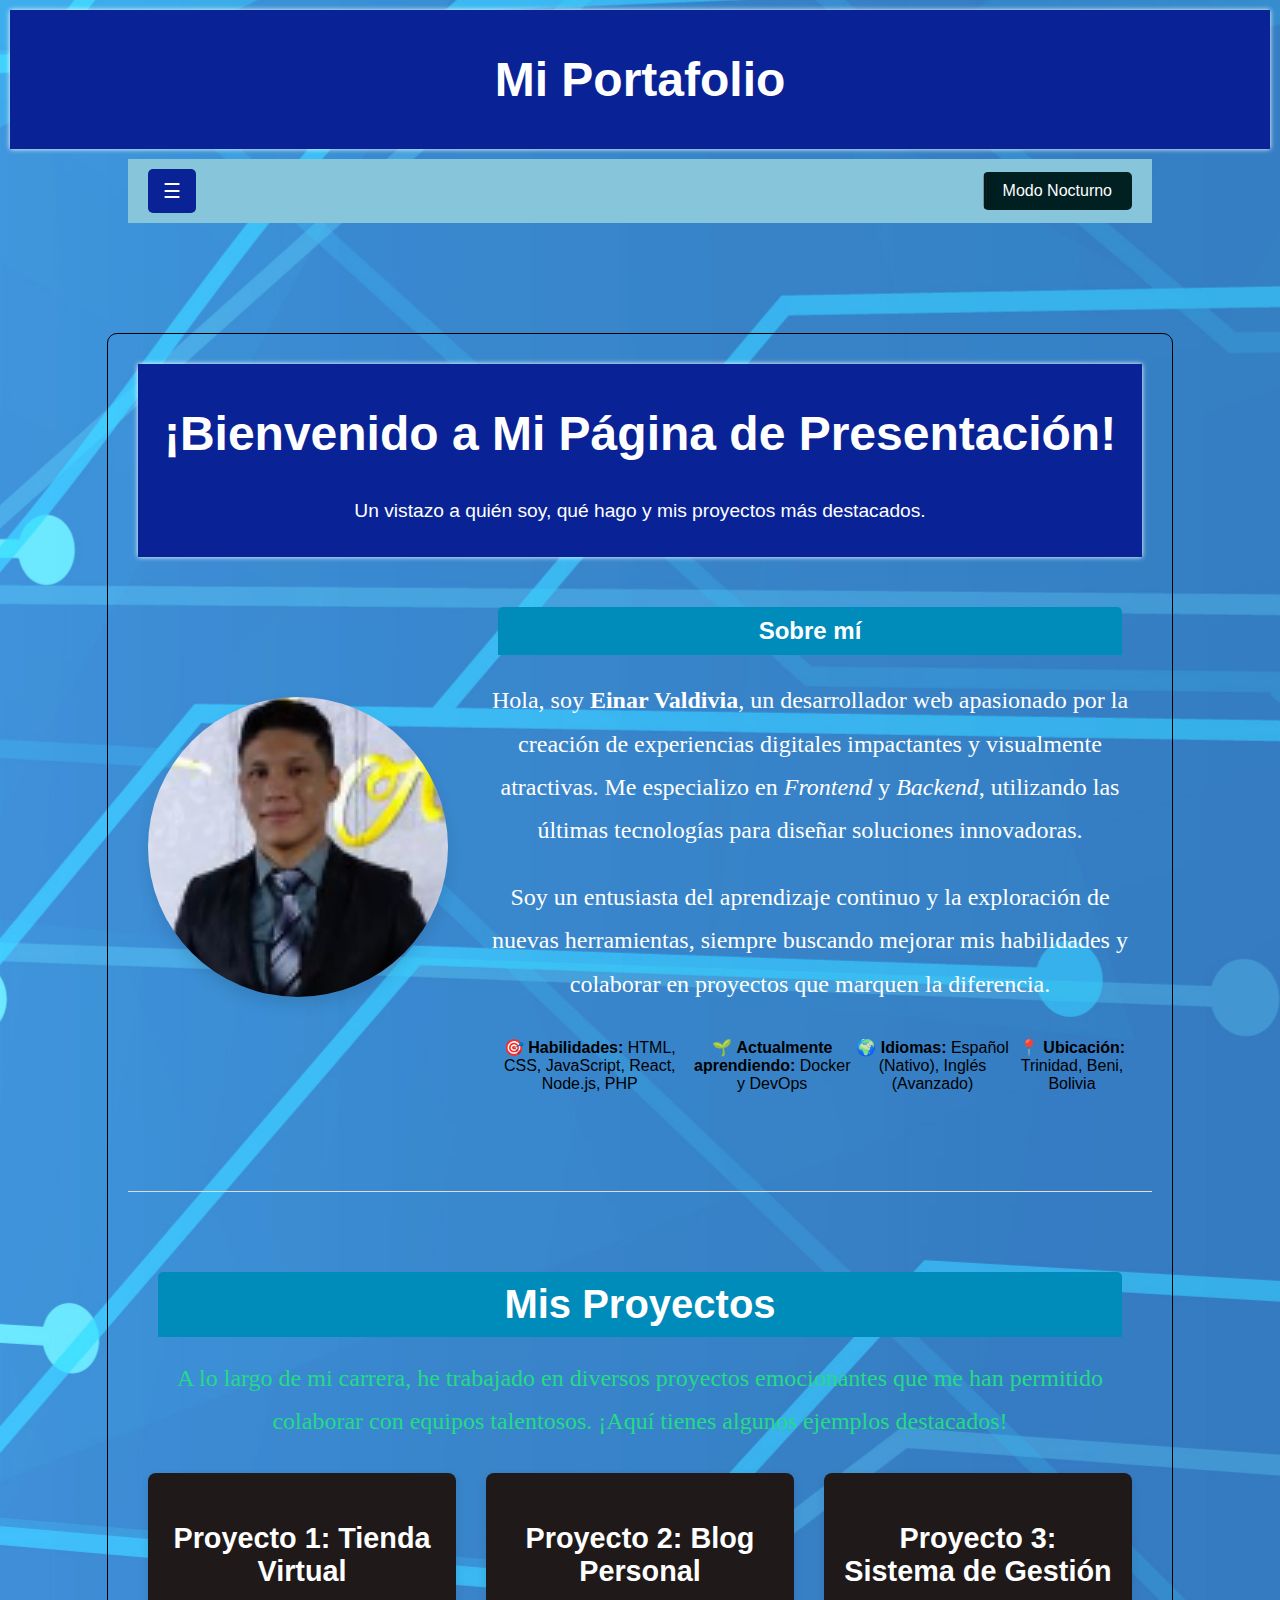
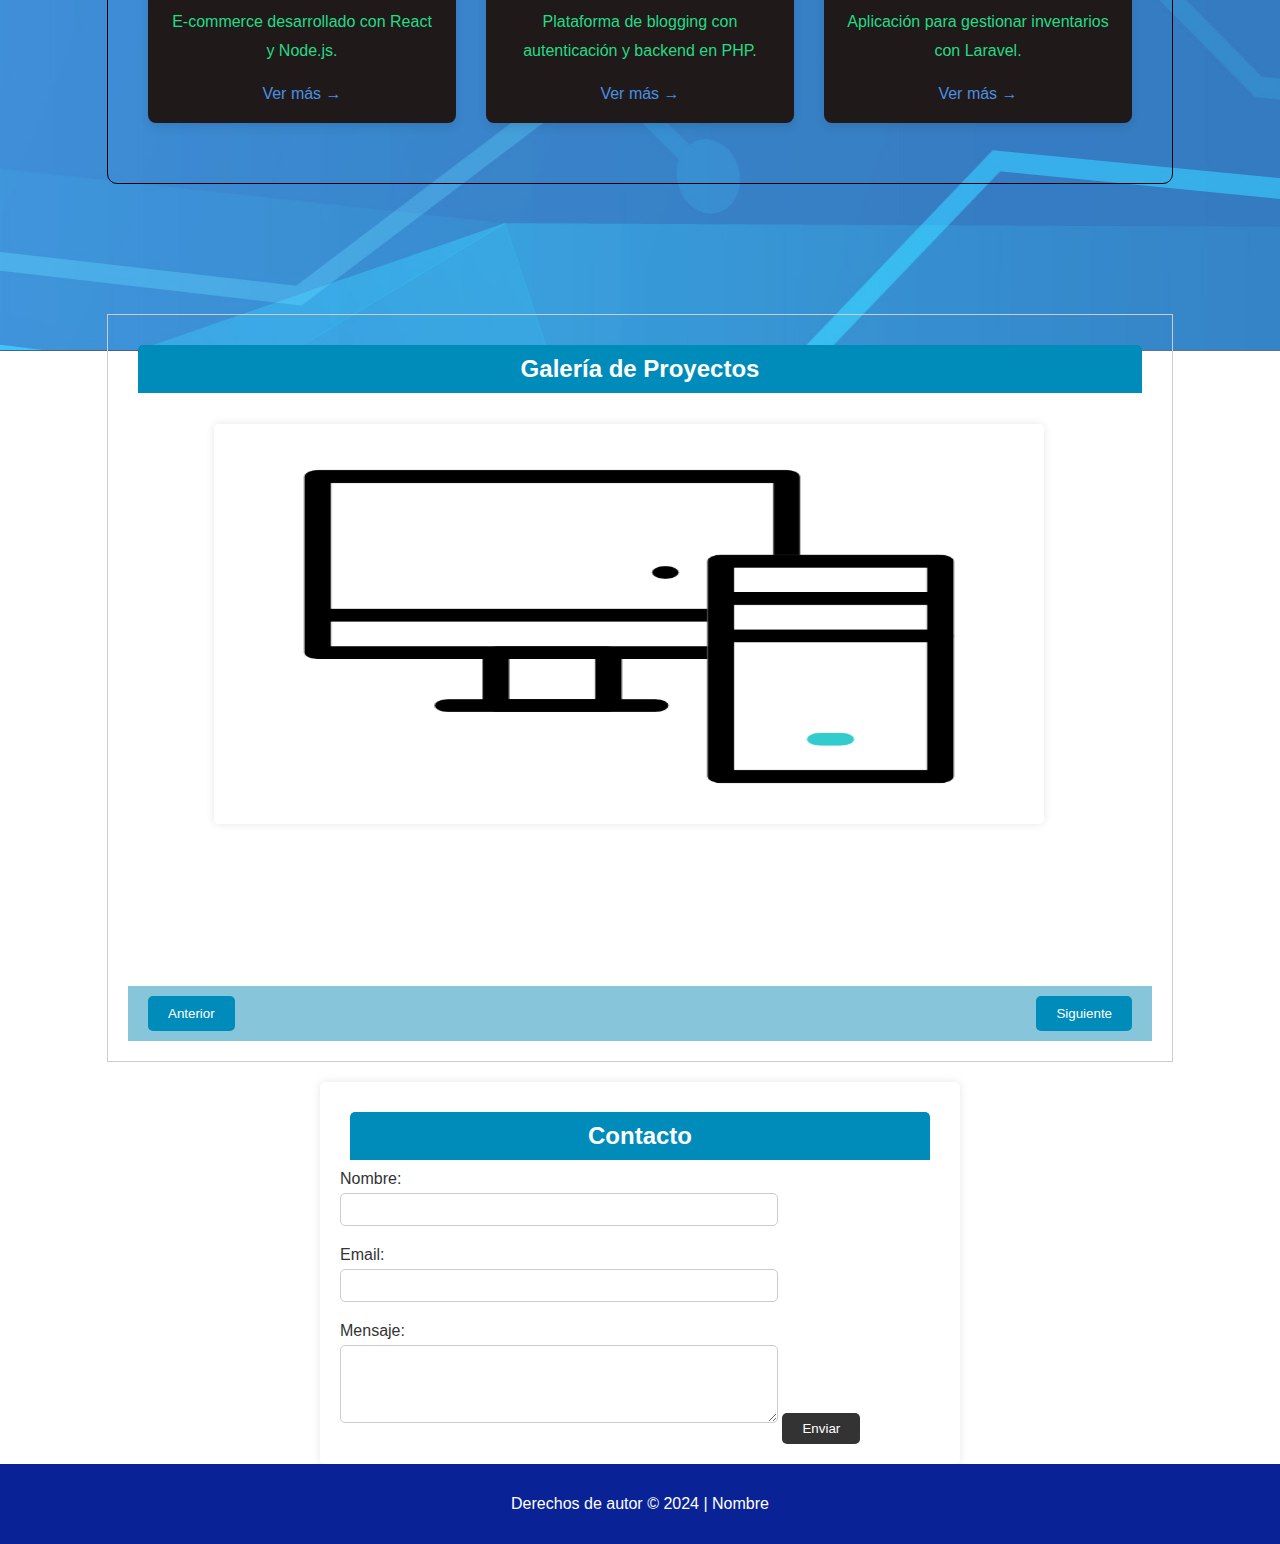
<file: index.html>
<!DOCTYPE html >
<html lang="es">
<head>
<meta charset="UTF-8">
<meta name="viewport" content="width=device-width, initial-scale=1.0">
<title>Mi Portafolio</title>

<link rel="stylesheet" href="styles.css">
</head>
<body id="">

<header>
    <h1>Mi Portafolio</h1>
</header>
<div id="container">
    <nav>
        <ul>
            <div class="dropdown">
                <button class="dropbtn">☰</button>
                <div class="dropdown-content">
                    <a href="#sobre-mi">Sobre mi</a>
                    <a href="#gallery">Proyecto</a>
                    <a href="#contacto-2">Contacto</a>
                </div>
            </div>
            <button id="dark-mode-toggle" onclick="toggleDarkMode()">Modo Nocturno</button>
        </ul>
    </nav>
</div>
<!DOCTYPE html>
<html lang="es">
<head>
    <meta charset="UTF-8">
    <meta name="viewport" content="width=device-width, initial-scale=1.0">
    <title>Mi Página de Presentación</title>
    <link rel="stylesheet" href="styles.css">
</head>
<body>
    <section id="sobre-mi">
        <div class="container">
            <header>
                <h1>¡Bienvenido a Mi Página de Presentación!</h1>
                <p>Un vistazo a quién soy, qué hago y mis proyectos más destacados.</p>
            </header>

            <section id="perfil">
                <div class="foto">
                    <img src="icons/einar.png" alt="Foto de Einar" width="300" height="300">
                </div>
                <div class="descripcion">
                    <h2>Sobre mí</h2>
                    <p class="estilo-p">
                        Hola, soy <strong>Einar Valdivia</strong>, un desarrollador web apasionado por la creación de experiencias 
                        digitales impactantes y visualmente atractivas. Me especializo en <em>Frontend</em> y <em>Backend</em>, 
                        utilizando las últimas tecnologías para diseñar soluciones innovadoras.
                    </p>
                    <p class="estilo-p">
                        Soy un entusiasta del aprendizaje continuo y la exploración de nuevas herramientas, siempre buscando 
                        mejorar mis habilidades y colaborar en proyectos que marquen la diferencia.
                    </p>
                    <ul>
                        <li>🎯 <b>Habilidades:</b> HTML, CSS, JavaScript, React, Node.js, PHP</li>
                        <li>🌱 <b>Actualmente aprendiendo:</b> Docker y DevOps</li>
                        <li>🌍 <b>Idiomas:</b> Español (Nativo), Inglés (Avanzado)</li>
                        <li>📍 <b>Ubicación:</b> Trinidad, Beni, Bolivia</li>
                    </ul>
                </div>
            </section>

            <hr>

            <section id="proyectos">
                <h2>Mis Proyectos</h2>
                <p class="estilo-p">
                    A lo largo de mi carrera, he trabajado en diversos proyectos emocionantes que 
                    me han permitido colaborar con equipos talentosos. ¡Aquí tienes algunos ejemplos destacados!
                </p>

                <div class="proyectos-grid">
                    <div class="proyecto-card">
                        <h3>Proyecto 1: Tienda Virtual</h3>
                        <p>E-commerce desarrollado con React y Node.js.</p>
                        <a href="#">Ver más →</a>
                    </div>

                    <div class="proyecto-card">
                        <h3>Proyecto 2: Blog Personal</h3>
                        <p>Plataforma de blogging con autenticación y backend en PHP.</p>
                        <a href="#">Ver más →</a>
                    </div>

                    <div class="proyecto-card">
                        <h3>Proyecto 3: Sistema de Gestión</h3>
                        <p>Aplicación para gestionar inventarios con Laravel.</p>
                        <a href="#">Ver más →</a>
                    </div>
                </div>
            </section>
        </div>
    </section>
</body>
</html>

<section id="gallery">
    <h2>Galería de Proyectos</h2>
    <div class="gallery-container ">
        
        <figure class="gallery-item">
            <a target="proyecto-1" href="proyecto-1.html">
                <img src="icons/soft.gif" alt="Cinque Terre" >
              </a>
              <div class="desc">
                <h3>Proyecto de software</h3>
                <h3>Desarrolo de Softwasre Para la empresa de Transporte Minto Itonama</h3>
              </div>
        </figure>        

        <figure class="gallery-item">
            <a target="_blank" href="pr_4-Estructura-1.html">
                <img src="icons/estar.gif" alt="Cinque Terre"  >
            </a>
            <div class="desc">
                <h3>Estructura de Datos I</h3>
                <h3>Estudio de Start Up en la ciudad de Trinidad</h3>
            </div>
        </figure>

        <figure class="gallery-item">
            <a target="_blank" href="pr-estructura_2.html">
                <img src="icons/arbol.gif" alt="Cinque Terre"  >
            </a>
            <div class="desc">
                <h3>Estructura de Datos II</h3>
                <h3>Programa aplicando arbloes binario</h3>
            </div>
        </figure>

        <figure class="gallery-item">
            <a target="_blank" href="sistemas-informacion-II.html">
                <img src="icons/ip.gif" alt="Cinque Terre"  >
            </a>
            <div class="desc">
                <h3>Sistemas De Informacion II</h3>
                <h3>Desarrollo de Telefonia IP con FreePBX</h3>
            </div>
        </figure>
        <!-- ... otras imágenes ... -->
    </div>
    <nav class="gallery-navigation">
        <button class="nav-button prev-button">Anterior</button>
        <button class="nav-button next-button">Siguiente</button>
    </nav>
</section>


<section id="contacto-2">
    <h2>Contacto</h2>
    <form id="contact-form">
        <label for="nombre">Nombre:</label>
        <input type="text" id="nombre" name="nombre" required>
        
        <label for="email">Email:</label>
        <input type="email" id="email" name="email" required>
        
        <label for="mensaje">Mensaje:</label>
        <textarea id="mensaje" name="mensaje" rows="4" required></textarea>
        
        <button type="submit">Enviar</button>
    </form>
</section>

<footer>
    <p>Derechos de autor &copy; 2024 | Nombre</p>
</footer>

<script src="script.js"></script>
</body>
</html>
</file>
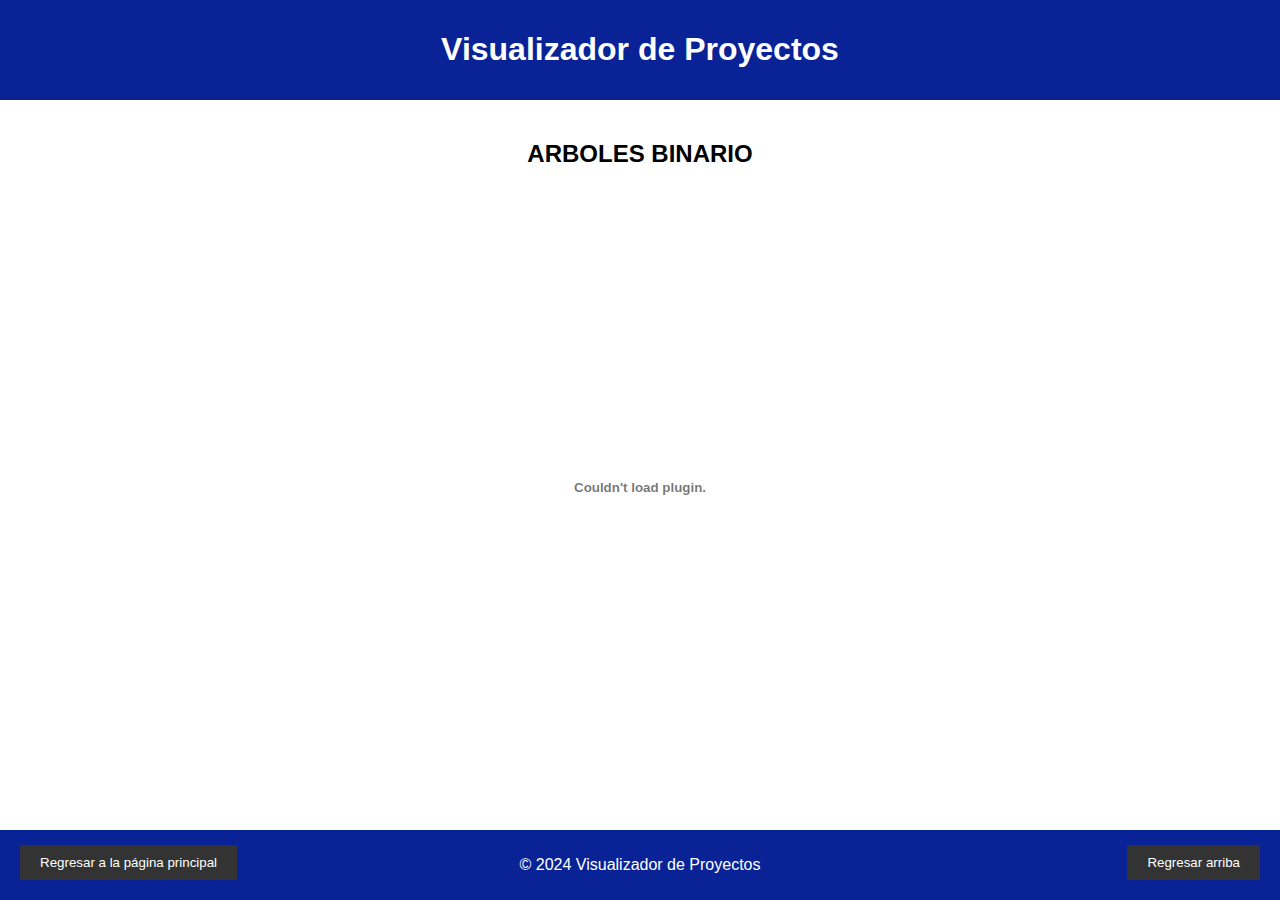
<file: pr-estructura_2.html>
<!DOCTYPE html>
<html lang="en">

<head>
  <meta charset="UTF-8">
  <meta name="viewport" content="width=device-width, initial-scale=1.0">
  <title>Visualizador de Proyectos</title>
  <link rel="stylesheet" href="estilo.css">
 
</head>

<body>
  <header>
    <h1>Visualizador de Proyectos</h1>
  </header>

  <main>
    <h2>ARBOLES BINARIO</h2>
    
    <embed src="/doc/examen_arboles-binario.pdf" type="application/pdf" width="100%" height="600px" />
  </main>
  <br><hr>


  <footer>
    <p>&copy; 2024 Visualizador de Proyectos</p>
  </footer>
  <button id="back-to-top">Regresar arriba</button>
  <a href="#header"> <a href="index.html"><button class="back-to-home">Regresar a la página principal</button></a>
  <script>
    document.getElementById('back-to-top').addEventListener('click', function() {
      window.scrollTo({ top: 0, behavior: 'smooth' });
    });
  </script>
</body>
</file>
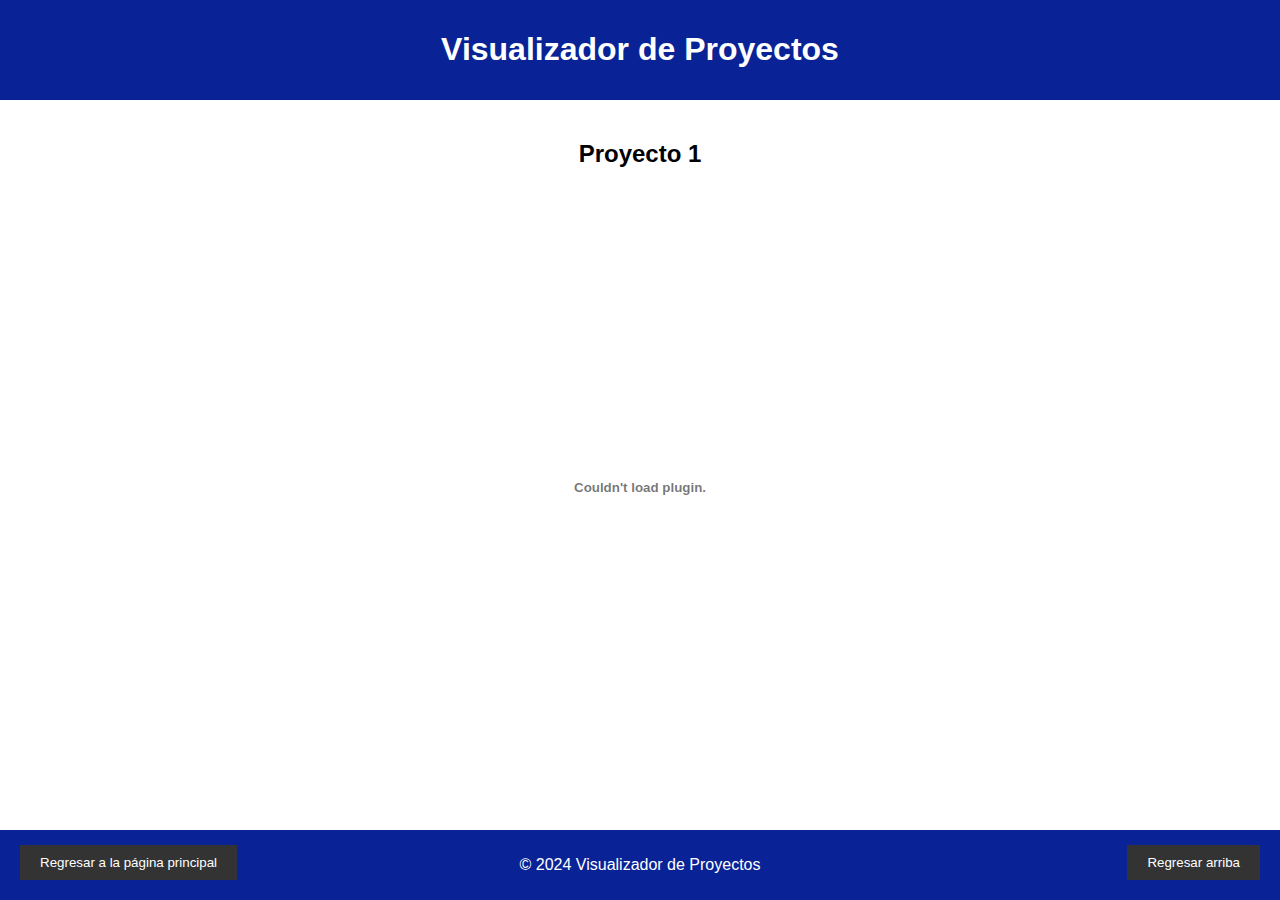
<file: pr_4-Estructura-1.html>
<!DOCTYPE html>
<html lang="en">

<head>
  <meta charset="UTF-8">
  <meta name="viewport" content="width=device-width, initial-scale=1.0">
  <title>Visualizador de Proyectos</title>
  <link rel="stylesheet" href="estilo.css">
 
</head>

<body>
  <header>
    <h1>Visualizador de Proyectos</h1>
  </header>

  <main>
    <h2>Proyecto 1</h2>
    
    <embed src="/doc/INVESTIGACION_ESTRUC.docx.pdf" type="application/pdf" width="100%" height="600px" />
  </main>
  <br><hr>


  <footer>
    <p>&copy; 2024 Visualizador de Proyectos</p>
  </footer>
  <button id="back-to-top">Regresar arriba</button>
  <a href="#header"> <a href="index.html"><button class="back-to-home">Regresar a la página principal</button></a>
  <script>
    document.getElementById('back-to-top').addEventListener('click', function() {
      window.scrollTo({ top: 0, behavior: 'smooth' });
    });
  </script>
</body>
</file>
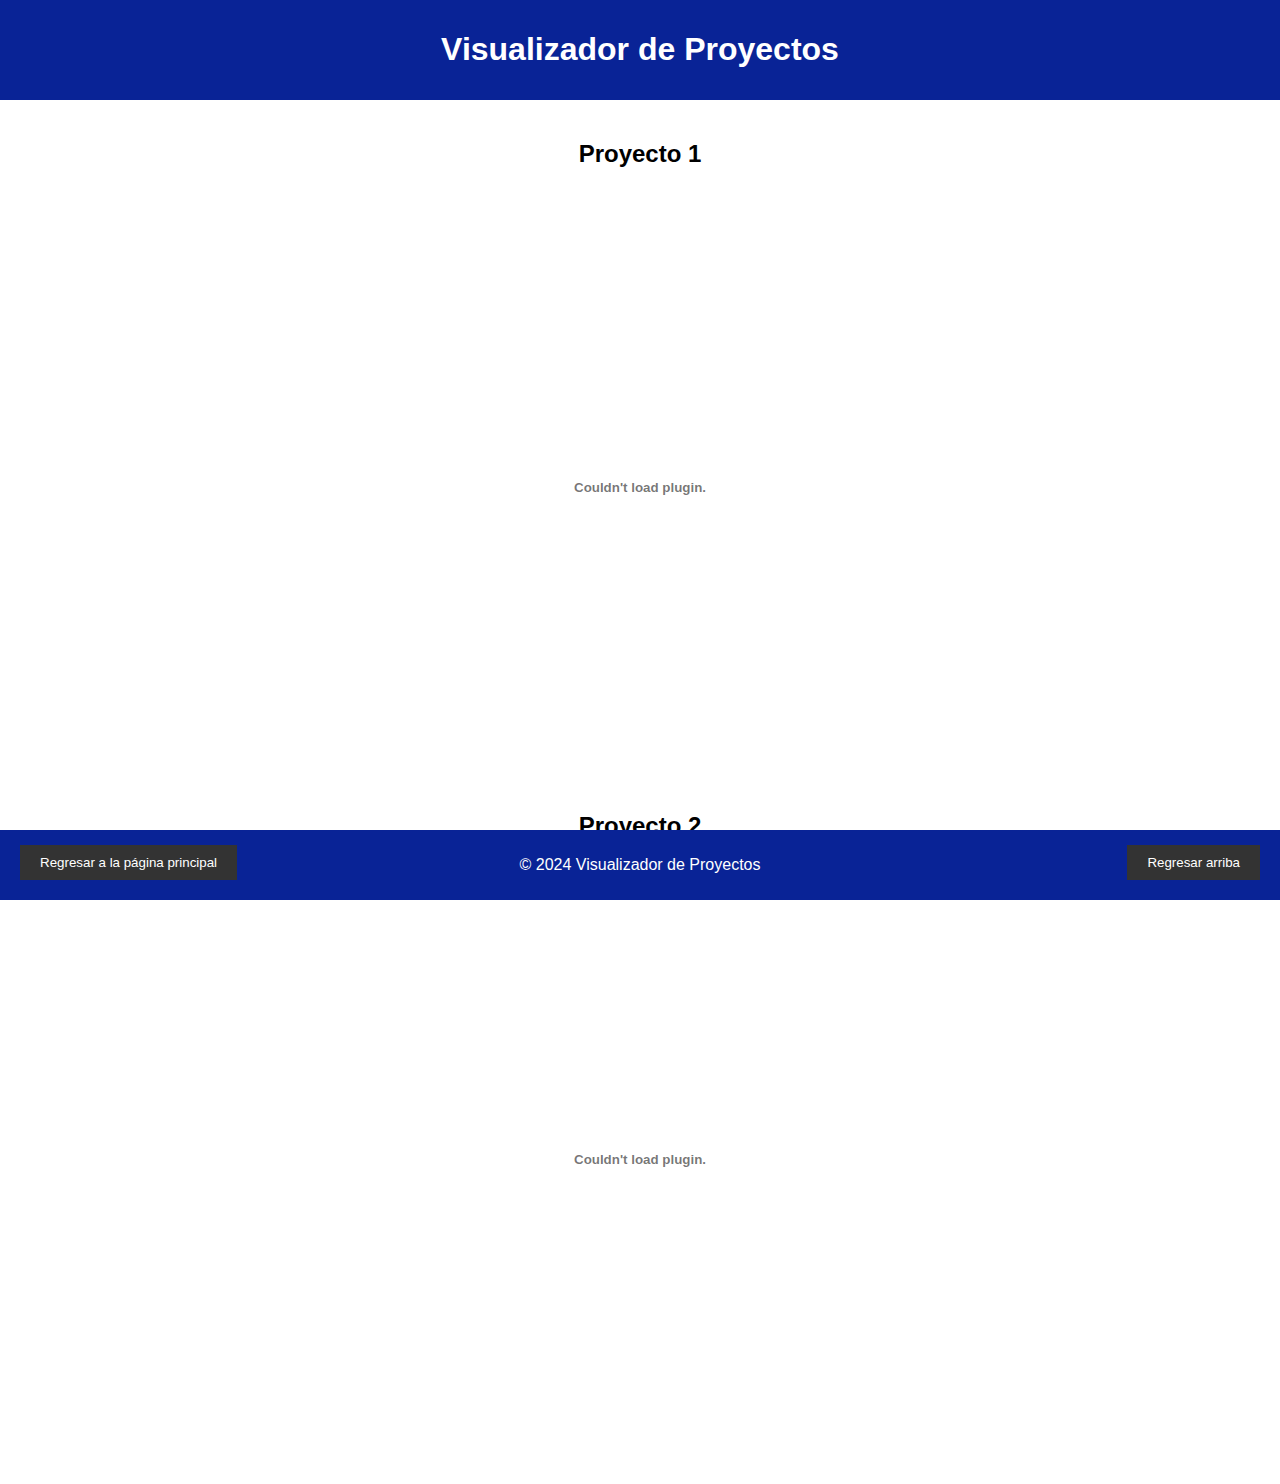
<file: proyecto-1.html>
<!DOCTYPE html>
<html lang="en">

<head>
  <meta charset="UTF-8">
  <meta name="viewport" content="width=device-width, initial-scale=1.0">
  <title>Visualizador de Proyectos</title>
  <link rel="stylesheet" href="estilo.css">
 
</head>

<body>
  <header>
    <h1>Visualizador de Proyectos</h1>
  </header>

  <main>
    <h2>Proyecto 1</h2>
    <embed src="/doc/SISTEMA DE ENCARGOS.pdf" type="application/pdf" width="100%" height="600px" />

    <h2>Proyecto 2</h2>
    <embed src="https://docs.google.com/document/d/1tWaizua3g9FXwlHzZwCVm95zA92cpl7j/edit?usp=sharing&ouid=111167703071995878262&rtpof=true&sd=true" type="application/pdf" width="100%" height="600px" />
  </main>

  <footer>
    <p>&copy; 2024 Visualizador de Proyectos</p>
  </footer>
  <button id="back-to-top">Regresar arriba</button>
  <a href="#header"> <a href="index.html"><button class="back-to-home">Regresar a la página principal</button></a>
  <script>
    document.getElementById('back-to-top').addEventListener('click', function() {
      window.scrollTo({ top: 0, behavior: 'smooth' });
    });
  </script>
</body>

</html>
</file>
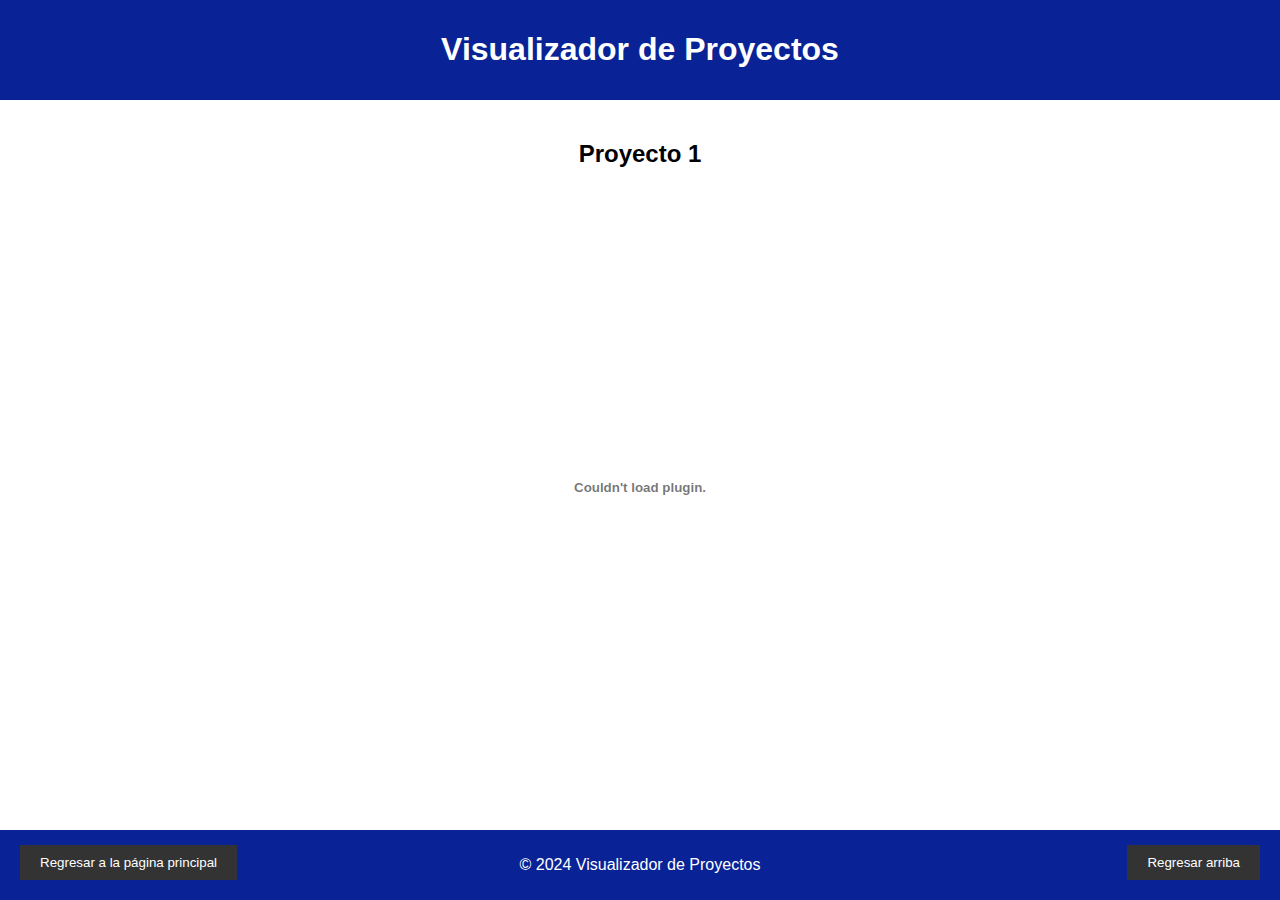
<file: proyecto-sistema-digitales.html>
<!DOCTYPE html>
<html lang="en">

<head>
  <meta charset="UTF-8">
  <meta name="viewport" content="width=device-width, initial-scale=1.0">
  <title>Visualizador de Proyectos</title>
  <link rel="stylesheet" href="estilo.css">
 
</head>

<body>
  <header>
    <h1>Visualizador de Proyectos</h1>
  </header>

  <main>
    <h2>Proyecto 1</h2>
    
    <embed src="https://docs.google.com/document/d/1tWaizua3g9FXwlHzZwCVm95zA92cpl7j/edit?usp=sharing&ouid=111167703071995878262&rtpof=true&sd=true" type="application/pdf" width="100%" height="600px" />
  </main>

  <footer>
    <p>&copy; 2024 Visualizador de Proyectos</p>
  </footer>
  <button id="back-to-top">Regresar arriba</button>
  <a href="#header"> <a href="carrusel.html"><button class="back-to-home">Regresar a la página principal</button></a>
  <script>
    document.getElementById('back-to-top').addEventListener('click', function() {
      window.scrollTo({ top: 0, behavior: 'smooth' });
    });
  </script>
</body>
</file>
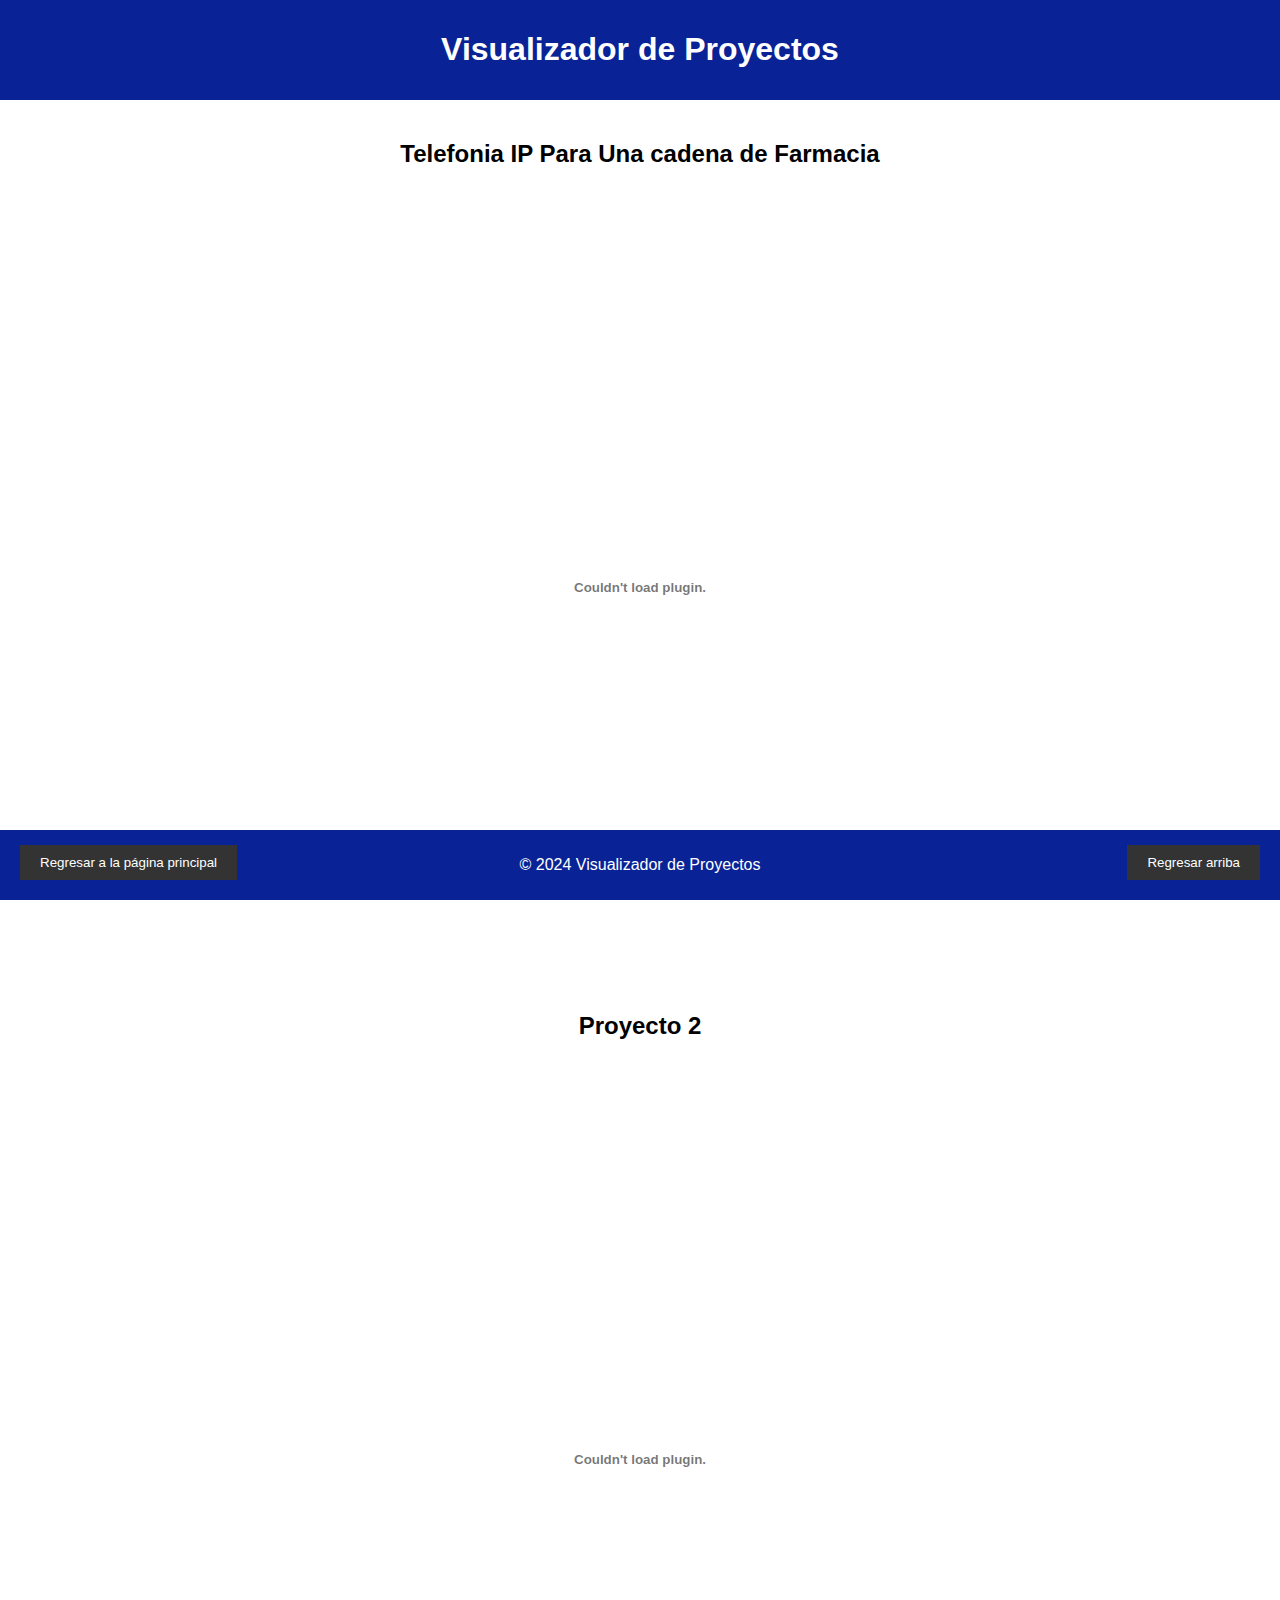
<file: sistemas-informacion-II.html>
<!DOCTYPE html>
<html lang="en">

<head>
  <meta charset="UTF-8">
  <meta name="viewport" content="width=device-width, initial-scale=1.0">
  <title>Visualizador de Proyectos</title>
  <link rel="stylesheet" href="estilo.css">
 
</head>

<body>
  <header>
    <h1>Visualizador de Proyectos</h1>
  </header>

  <main>
    <h2>Telefonia IP Para Una cadena de Farmacia</h2>
    <embed src="/doc/Telefonia_IP.pptx.pptx.pdf" type="application/pdf" width="90%" height="800px" />

    <h2>Proyecto 2</h2>
    <embed src="/doc/Instalacion y Desarrollo de la maquina.pdf" type="application/pdf" width="90%" height="800px" />
  </main>

  <footer>
    <p>&copy; 2024 Visualizador de Proyectos</p>
  </footer>
  <button id="back-to-top">Regresar arriba</button>
  <a href="#header"> <a href="index.html"><button class="back-to-home">Regresar a la página principal</button></a>
  <script>
    document.getElementById('back-to-top').addEventListener('click', function() {
      window.scrollTo({ top: 0, behavior: 'smooth' });
    });
  </script>
</body>

</html>
</file>
<file: styles.css>
/* Estilos generales */
body {

    font-family: Arial, sans-serif;
    background-attachment: fixed;
    background-image: url(icons/claro.jpg);
    background-position: center;
    background-repeat: no-repeat;
    margin: 0;
    padding: 0;
}
/*--------------- sobre mi-------------*/

 /* Estilos generales */


h1, h2, h3 {
    font-weight: 700;
    color: white;
}

p {
    line-height: 1.8;
    color: white;
}

a {
    color: #4a90e2;
    text-decoration: none;
}

a:hover {
    text-decoration: underline;
}

/* Sección principal */
#sobre-mi {
    
    padding: 60px 0;
}

.container {
    max-width: 1200px;
    margin: auto;
    padding: 20px;
}

header {
    text-align: center;
    margin-bottom: 40px;
}

header h1 {
    color: white;
    font-size: 3rem;
}

header p {
    font-size: 1.2rem;
    color:white;
}

/* Perfil */
#perfil {
    display: flex;
    align-items: center;
    flex-wrap: wrap;
    gap: 40px;
    margin-top: 20px;
}

.foto img {
    border-radius: 50%;
    box-shadow: 0 8px 15px rgba(0, 0, 0, 0.1);
}

.descripcion {
    flex: 2;
}

.descripcion ul {
    list-style: none;
    padding: 0;
    margin: 20px 0;
}

.descripcion ul li {
    margin: 8px 0;
}

/* Separador */
hr {
    border: none;
    border-top: 1px solid #ddd;
    margin: 50px 0;
}

/* Proyectos */
#proyectos {
    text-align: center;
    margin-top: 50px;
}

#proyectos h2 {
    font-size: 2.5rem;
}

#proyectos p {
    color: #24db86;
    margin: 20px 0;
}

.proyectos-grid {
    display: grid;
    grid-template-columns: repeat(auto-fit, minmax(300px, 1fr));
    gap: 30px;
    margin-top: 30px;
}

.proyecto-card {
    background-color: #201919;
    padding: 20px;
    border-radius: 8px;
    box-shadow: 0 4px 10px rgba(0, 0, 0, 0.1);
    transition: transform 0.3s ease;
}

.proyecto-card:hover {
    transform: scale(1.05);
}

.proyecto-card h3 {
    font-size: 1.8rem;
    margin-bottom: 10px;
}

.proyecto-card p {
    color: #463232;
    margin-bottom: 10px;
}

  

/* Estilos de navegación */
header {
    box-shadow: 0 0 5px;
    background-color: #092396;
    color: #fff;
    padding: 10px 20px;
    text-align: center;
    margin: 10px 10px;
}
.estilo-p{
    font-size: 24px;
    font-family: Georgia, 'Times New Roman', Times, serif;
}


#container {
    max-width: 80%;
    margin: 0 auto;
}

nav {
    background-color: #87c6da;
    color: #fff;
    padding: 10px 20px;
}

ul {
    list-style-type: none;
    padding: 0;
    margin: 0;
    display: flex;
    justify-content: space-between;
    align-items: center;
}

.dropdown {
    position: relative;
}

.dropbtn {
    background-color: #092396;
    color: #fff;
    padding: 10px 15px;
    border: none;
    cursor: pointer;
    font-size: 20px;
}

.dropdown-content {
    display: none;
    position: absolute;
    background-color: #333;
    min-width: 160px;
    box-shadow: 0 8px 16px 0 rgba(0,0,0,0.2);
    z-index: 1;
}

.dropdown-content a {
    color: #fff;
    padding: 12px 16px;
    text-decoration: none;
    display: block;
    font-size: 16px;
}

.dropdown-content a:hover {
    background-color: #555;
}

.dropdown:hover .dropdown-content {
    display: block;
}

#dark-mode-toggle {
    background-image: url(icons/oscuro.jpg);
    color: #fff;
    padding: 10px 20px;
    border: none;
    cursor: pointer;
    font-size: 16px;
}

.dark-mode {
    background-image: url(icons/oscuro.jpg);
    background-repeat: no-repeat;
    background-size: cover;
    color: #fff;
}
/* Estilos de secciones */
section {
    padding: 20px;
}



#gallery {
    width: 80%;
    margin: 20px auto;
    border: 1px solid #ccc;
    overflow: hidden;
}

.gallery-container {
    display: flex;
    transition: transform 0.5s ease-in-out;
}

.gallery-item {
    min-width: 90%;
    box-sizing: border-box;
    text-align: center; /* Centrar el contenido */
}

.gallery-item img {
    width: 90%;
    height: 400px;
    display: block;
    margin: 5px auto; /* Ajustar el margen para centrar verticalmente */
    border-radius: 5px; /* Añadir bordes redondeados */
}

.gallery-navigation {
    display: flex;
    justify-content: space-between;
    margin-top: 10px;
}

.nav-button {
    background-color: #008CBA;
    color: white;
    border: none;
    padding: 10px 20px;
    cursor: pointer;
    border-radius: 5px;
}

.nav-button:hover {
    background-color: #005f5f;
}

div.desc {
    padding: 15px;
    text-align: center;
   
}
.container {
    max-width: 80%;
    margin: 50px auto;
    padding: 20px;
    border: 1px solid ;
    border-radius: 10px;
    text-align: center;
    
}


img {
    max-width: 100%;
    
    box-shadow: 0 0 10px rgba(0, 0, 0, 0.1);
    margin-bottom: 20px;
}




section {
    margin-bottom: 20px;
}

h2 {
    text-align: center;
    margin: 10px;

    padding: 10px 10px;
    background-color: #008CBA;
    color: white;
    border-radius: 5px 5px 0 0;
}
#contacto-2 {
    
    padding: 20px;
    border-radius: 5px;
    box-shadow: 0 0 10px rgba(0, 0, 0, 0.1);
    margin-bottom: 20px;
    max-width: 600px;
    margin: 0 auto;
}




label {
    display: block;
    margin-top: 10px;
    color: #333;
}

input, textarea {
    width: 70%;
    padding: 8px;
    margin-top: 5px;
    margin-bottom: 10px;
    border: 1px solid #ccc;
    border-radius: 5px;
}

button {
    background-color: #333;
    color: #fff;
    padding: 8px 20px;
    border: none;
    cursor: pointer;
    border-radius: 5px;
}

button:hover {
    background-color: #555;
}

@media only screen and (max-width: 700px) {
    #contacto-2 {
        max-width: 100%;
    }

    input, textarea {
        width: 100%;
    }
}
 /* Style the footer */
 footer {
    background-color: #092396;
    padding: 10px;
    text-align: center;
    color: white;
  }
  

  /* .--------------- estilos de las paginas de los proyectos -----------*/
</file>
<file: estilo.css>
body {
    font-family: Arial, sans-serif;
    margin: 0;
    padding: 0;
}

header {
    background-color: #092396;
    color: #fff;
    text-align: center;
    padding: 10px 0;
}

main {
    text-align: center;
    padding: 20px;
}

footer {
    background-color: #092396;
    color: #fff;
    text-align: center;
    padding: 10px 0;
    position: fixed;
    bottom: 0;
    width: 100%;
}
#back-to-top {
    position: fixed;
    bottom: 20px;
    right: 20px;
    background-color: #333;
    color: #fff;
    padding: 10px 20px;
    border: none;
    cursor: pointer;
}

.back-to-home {
    position: fixed;
    bottom: 20px;
    left: 20px;
    background-color: #333;
    color: #fff;
    padding: 10px 20px;
    border: none;
    cursor: pointer;
}
</file>
